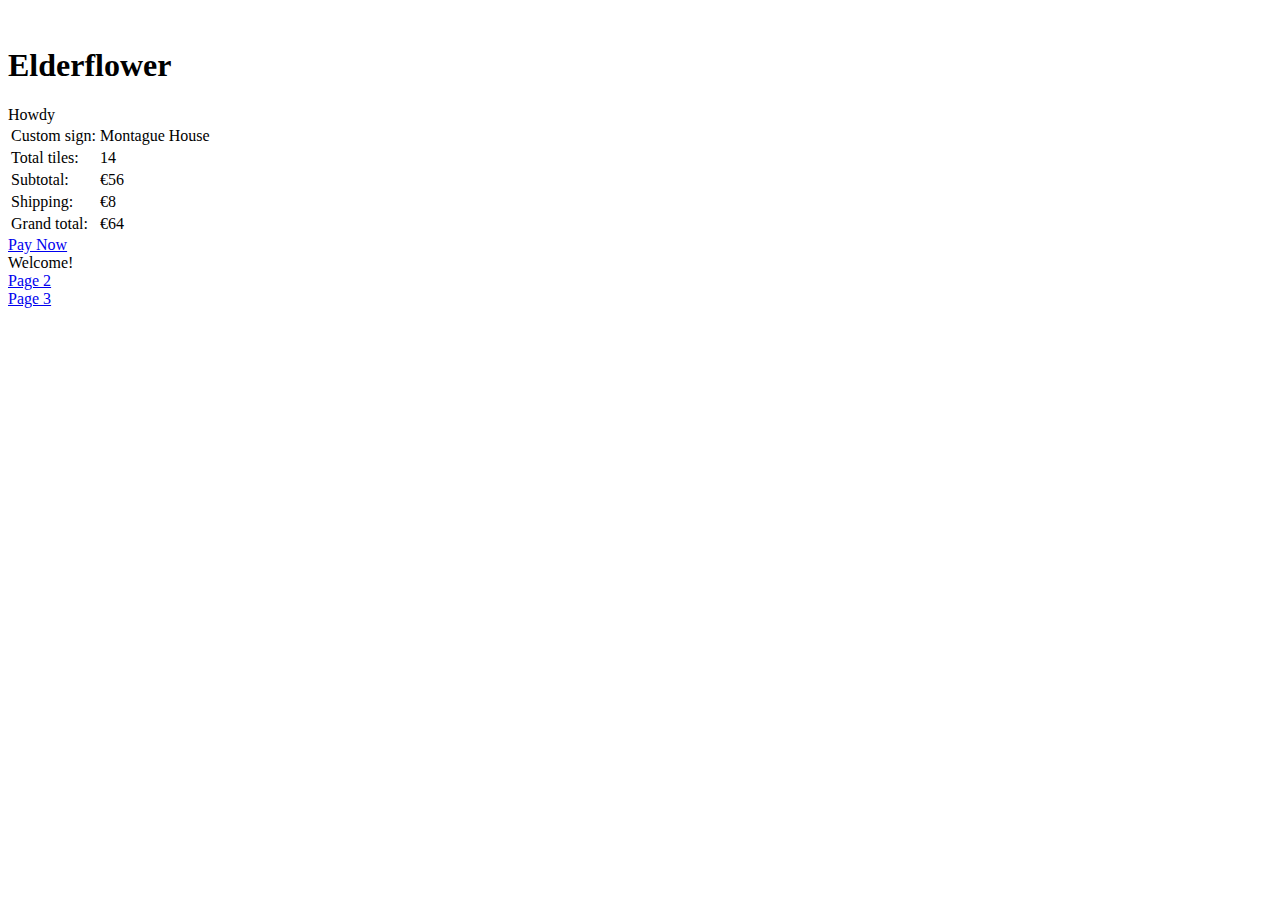
<file: index.html>
<!DOCTYPE html>
<html lang="en">
<head>
    <meta charset="UTF-8">
    <meta http-equiv="X-UA-Compatible" content="IE=edge">
    <meta name="viewport" content="width=device-width, initial-scale=1.0">
    <title>JS Testing</title>
</head>
<body>
    

    <br>
    
    <h1>Elderflower</h1>
  <div id="content">
    <div id="welcome" class="message">Hello!</div>
    <table>
      <tr>
        <td>Custom sign: </td>
        <td id="userSign"></td>
      </tr>
      <tr>
        <td>Total tiles: </td>
        <td id="tiles"></td>
      </tr>
      <tr>
        <td>Subtotal: </td>
        <td id="subTotal">€</td>
      </tr>
      <tr>
        <td>Shipping: </td>
        <td id="shipping">€</td>
      </tr>
      <tr>
        <td>Grand total: </td>
        <td id="grandTotal">€</td></tr>
    </table>
    <a href="#" class="action">Pay Now</a>
  </div>
  <div class="newMessage">Welcome!</div>
  <a href="page2.html">Page 2</a><br>
  <a href="page3.html">Page 3</a>
  <script src="assets/js/script2.js"></script>
  
</body>
</html>
</file>
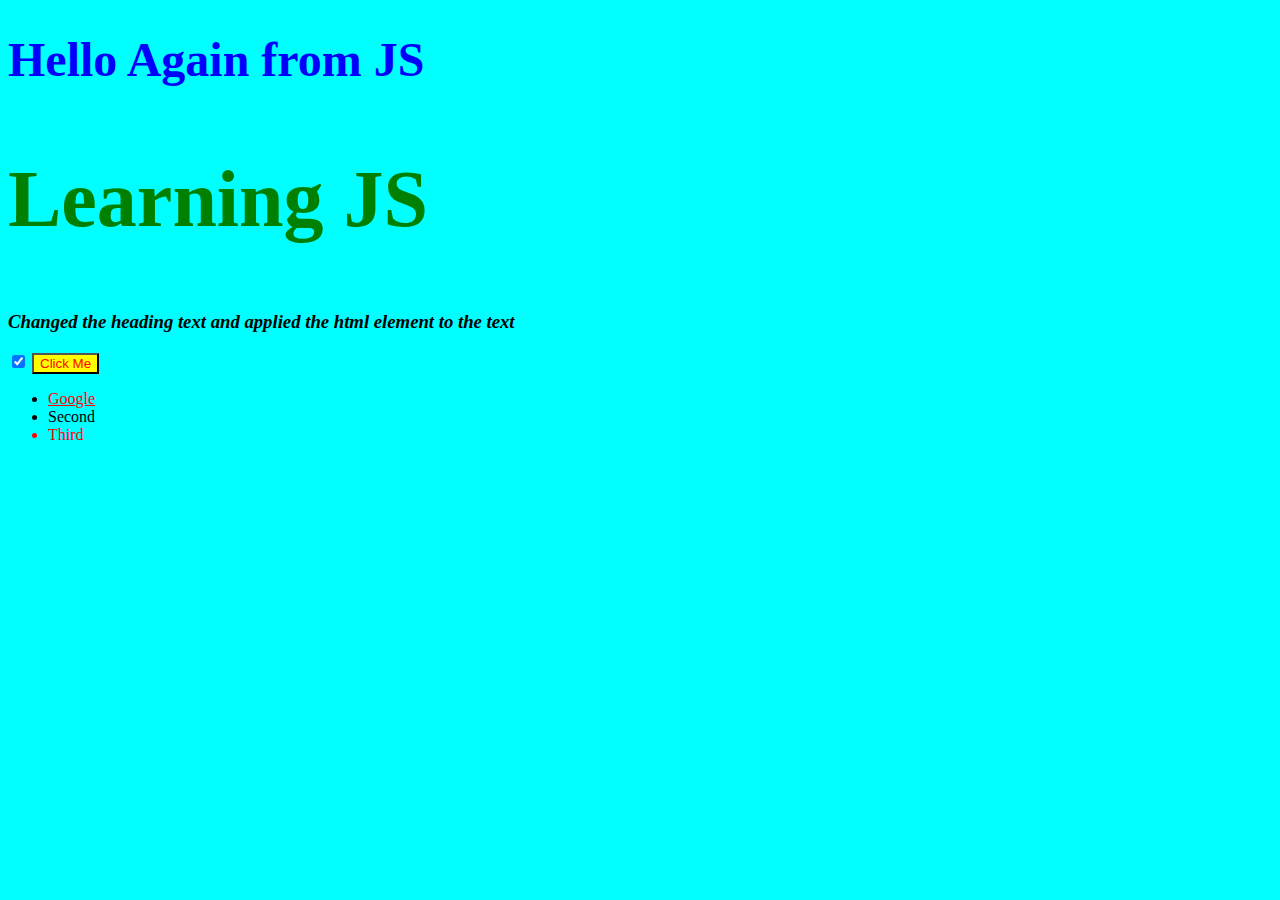
<file: page1.html>
<!DOCTYPE html>
<html lang="en">
<head>
    <meta charset="UTF-8">
    <meta http-equiv="X-UA-Compatible" content="IE=edge">
    <meta name="viewport" content="width=device-width, initial-scale=1.0">
    <link rel="stylesheet" href="assets/css/style.css">
    <title>Page 1</title>
</head>
<body>
   
    <h1 id="title">Hello</h1>
    <h2>Learning JS</h2>
    <h3 id="section2"><strong>This is another heading</strong></h3>
    <input type="checkbox">

    <button class="btn">Click Me</button>

    <ul>
        <li id="list">
            <a class="list item" href="https://www.google.com">Google</a>
        </li>
        <li class="list item">Second</li>
        <li class="list item">Third</li>
    </ul>
    
    <script src="./assets/page1.js"></script>
</body>
</html>
</file>
<file: assets/css/style.css>
* {
    background-color: aqua;
}

.huge {
    font-size: 5rem;
    color: green;
    font-weight: bold;
}
</file>
